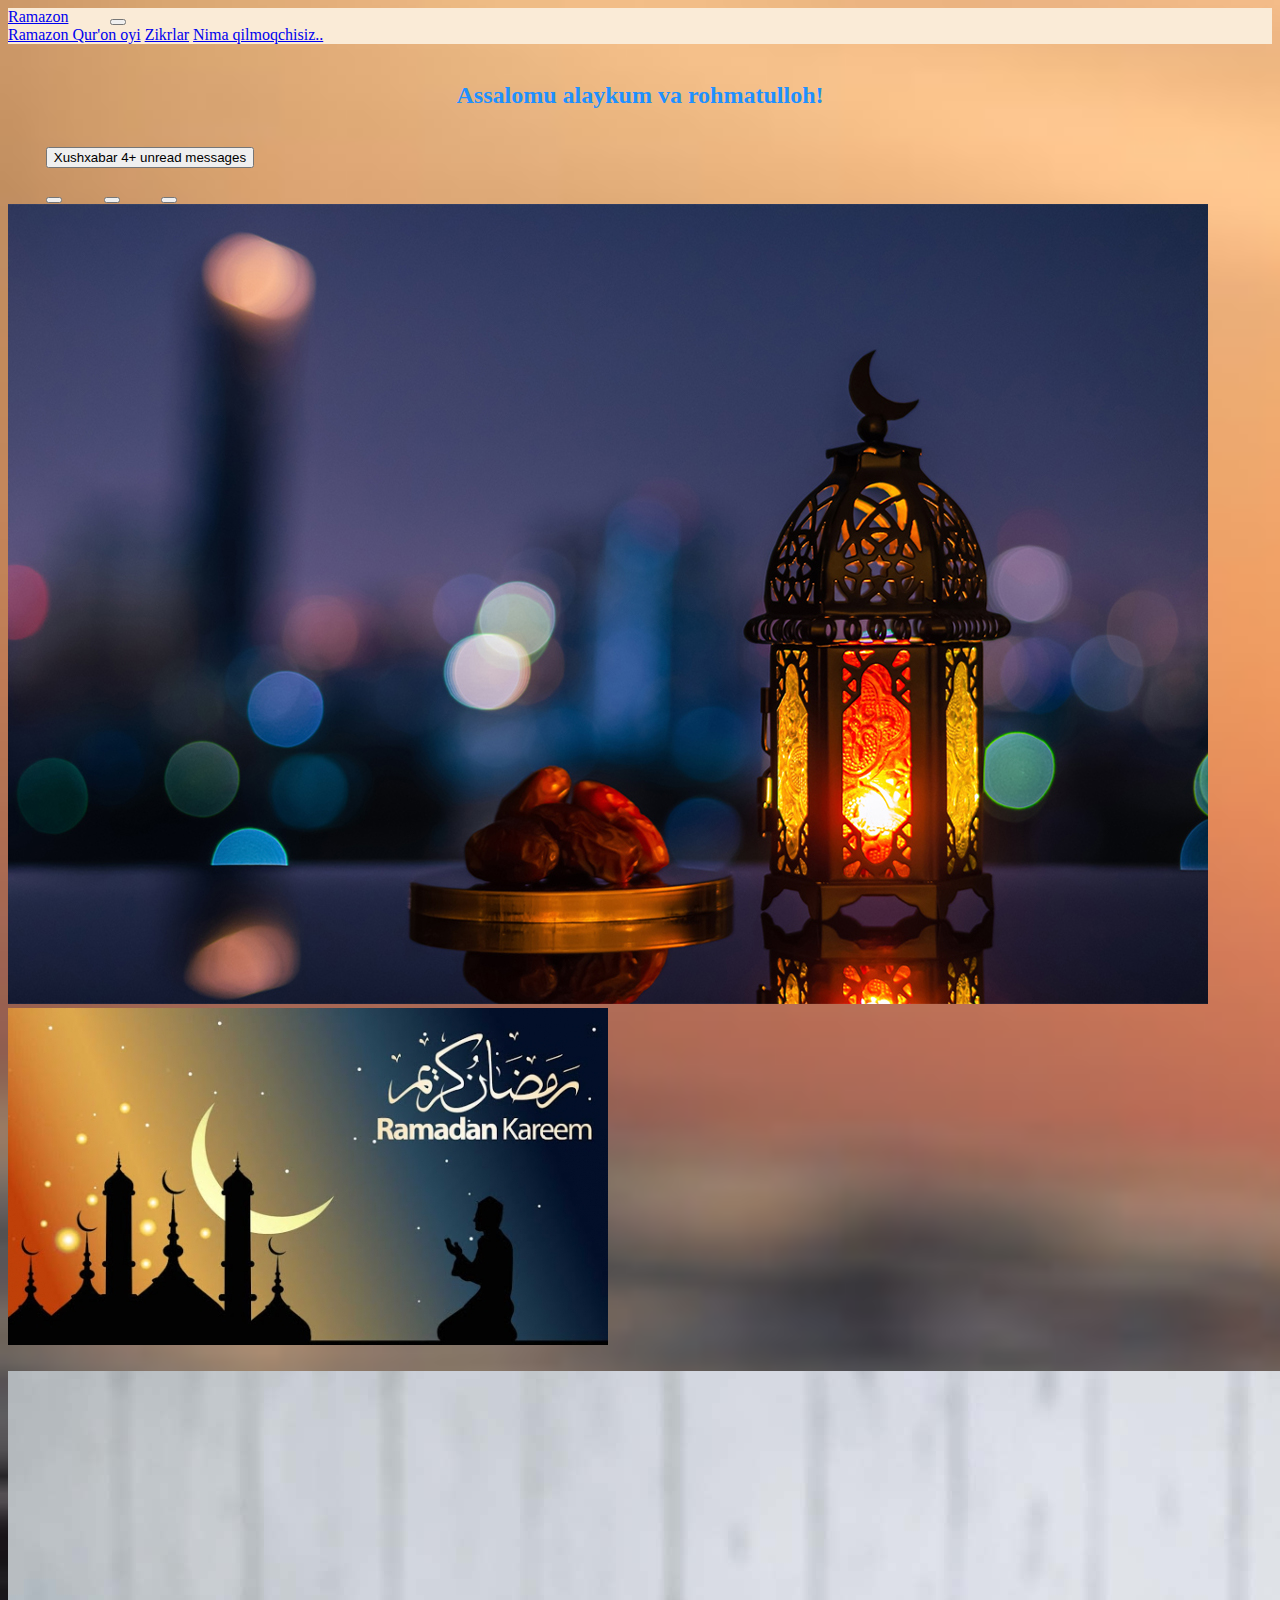
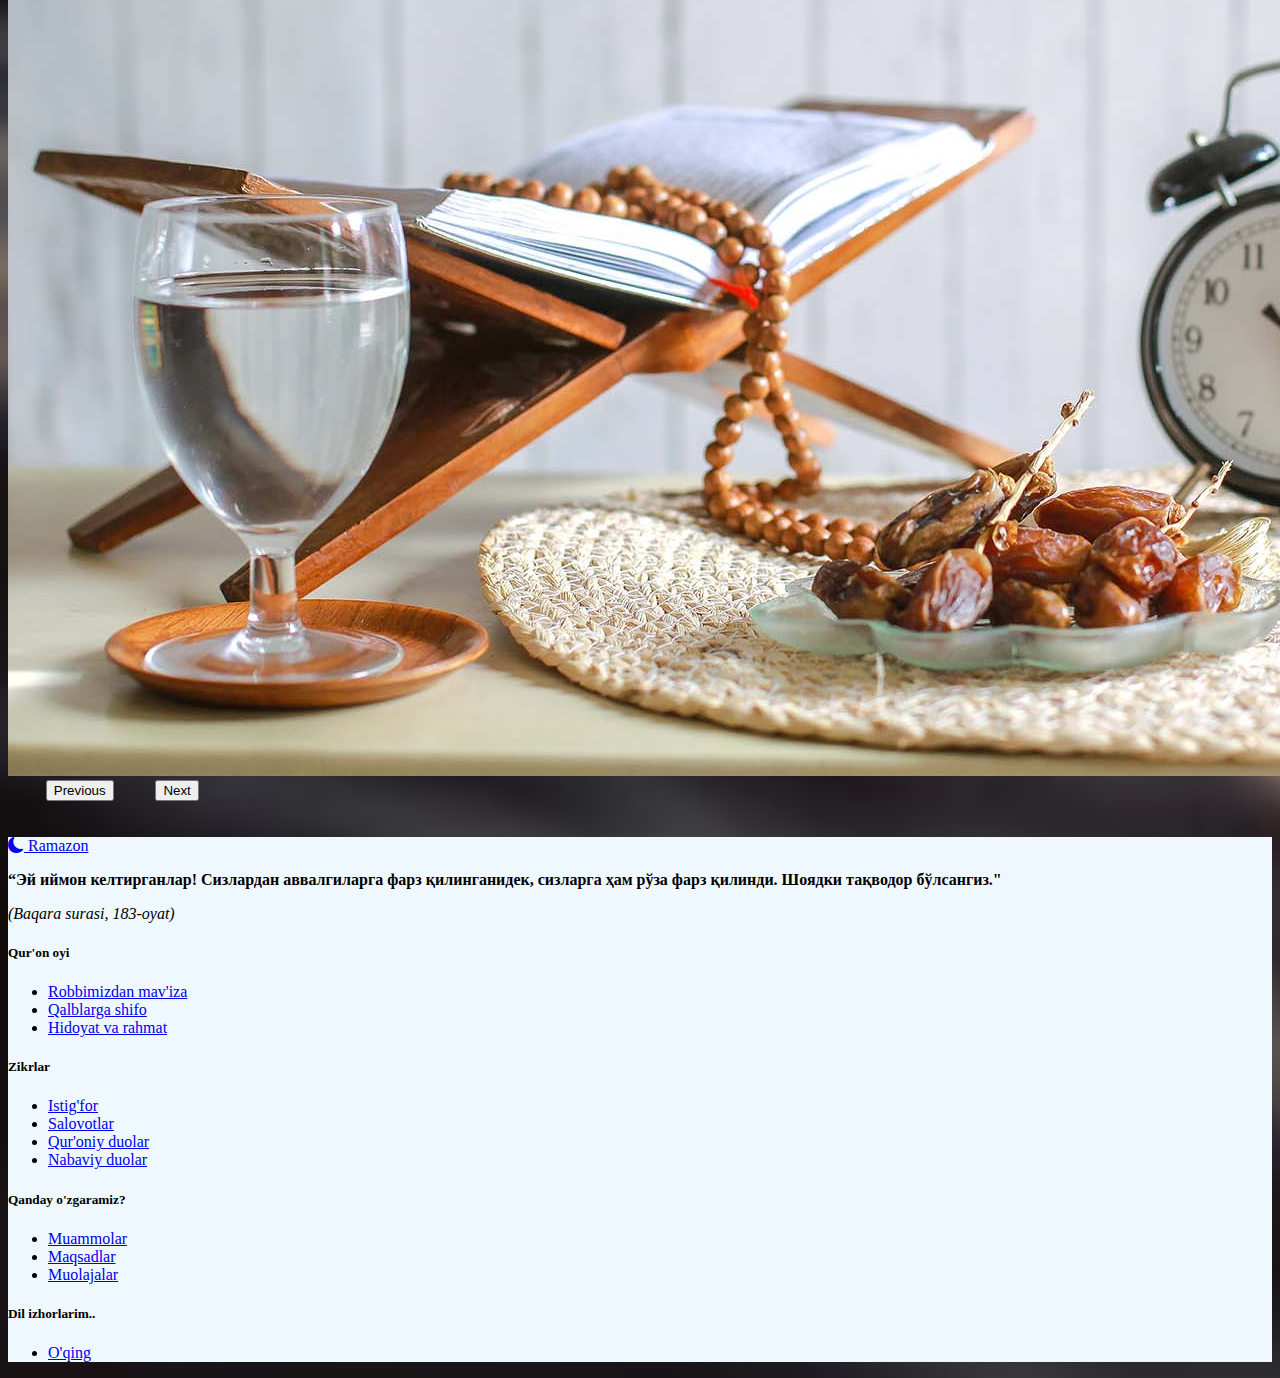
<file: index.html>
<!DOCTYPE html>
<html lang="en">
  <head>
    <meta charset="UTF-8" />
    <meta http-equiv="X-UA-Compatible" content="IE=edge" />
    <meta name="viewport" content="width=device-width, initial-scale=1.0" />
    <title>Ramadan</title>
    <link
      href="https://cdn.jsdelivr.net/npm/bootstrap@5.3.0-alpha1/dist/css/bootstrap.min.css"
      rel="stylesheet"
      integrity="sha384-GLhlTQ8iRABdZLl6O3oVMWSktQOp6b7In1Zl3/Jr59b6EGGoI1aFkw7cmDA6j6gD"
      crossorigin="anonymous"
    />
    <link
      rel="stylesheet"
      href="https://cdn.jsdelivr.net/npm/bootstrap-icons@1.10.3/font/bootstrap-icons.css"
    />
    <link rel="stylesheet" href="/styles.css" />
  </head>
  <body>
    <!-- Navbar -->
    <nav class="navbar navbar-expand-lg bg-body-tertiary">
      <div class="container-fluid">
        <a class="navbar-brand" href="/ramadan.html">Ramazon</a>
        <button
          class="navbar-toggler"
          type="button"
          data-bs-toggle="collapse"
          data-bs-target="#navbarNavAltMarkup"
          aria-controls="navbarNavAltMarkup"
          aria-expanded="false"
          aria-label="Toggle navigation"
        >
          <span class="navbar-toggler-icon"></span>
        </button>
        <div class="collapse navbar-collapse" id="navbarNavAltMarkup">
          <div class="navbar-nav">
            <a class="nav-link active" aria-current="page" href="/targib.html"
              >Ramazon Qur'on oyi</a
            >
            <a class="nav-link active" href="/azkaar.html">Zikrlar</a>
            <a class="nav-link active" href="/aims.html">Nima qilmoqchisiz..</a>
          </div>
        </div>
      </div>
    </nav>
    <!-- Navbar  -->
    <!-- heading  -->
    <h2>Assalomu alaykum va rohmatulloh!</h2>
    <!-- heading  -->

    <!-- badge -->
    <a href="/mujdas.html">
      <button type="button" class="btn btn-lg btn-primary position-relative">
        Xushxabar
        <span
          class="position-absolute top-0 start-100 translate-middle badge rounded-pill bg-danger"
        >
          4+
          <span class="visually-hidden">unread messages</span>
        </span>
      </button>
    </a>
    <!-- badge  -->
    <br />
    <br />
    <!-- Karusel -->
    <div id="carouselExampleCaptions" class="carousel slide">
      <div class="carousel-indicators">
        <button
          type="button"
          data-bs-target="#carouselExampleCaptions"
          data-bs-slide-to="0"
          class="active"
          aria-current="true"
          aria-label="Slide 1"
        ></button>
        <button
          type="button"
          data-bs-target="#carouselExampleCaptions"
          data-bs-slide-to="1"
          aria-label="Slide 2"
        ></button>
        <button
          type="button"
          data-bs-target="#carouselExampleCaptions"
          data-bs-slide-to="2"
          aria-label="Slide 3"
        ></button>
      </div>
      <div class="carousel-inner">
        <div class="carousel-item active">
          <img
            src="/pics/Ramadan-Celebration.jpg"
            class="d-block w-50"
            alt="Picture about Ramadan"
          />
          <div class="carousel-caption d-none d-md-block"></div>
        </div>
        <div class="carousel-item">
          <img
            src="/pics/Ramazonslide2.jpg"
            class="d-block w-50"
            alt="Picture about Ramadan"
          />
          <div class="carousel-caption d-none d-md-block">
            <h5 style="color: azure"></h5>
            <p></p>
          </div>
        </div>
        <div class="carousel-item">
          <img
            src="/pics/sawm-hero.jpg"
            class="d-block w-50"
            alt="Picture about Ramadan"
          />
          <div class="carousel-caption d-none d-md-block"></div>
        </div>
      </div>
      <button
        class="carousel-control-prev"
        type="button"
        data-bs-target="#carouselExampleCaptions"
        data-bs-slide="prev"
      >
        <span class="carousel-control-prev-icon" aria-hidden="true"></span>
        <span class="visually-hidden">Previous</span>
      </button>
      <button
        class="carousel-control-next"
        type="button"
        data-bs-target="#carouselExampleCaptions"
        data-bs-slide="next"
      >
        <span class="carousel-control-next-icon" aria-hidden="true"></span>
        <span class="visually-hidden">Next</span>
      </button>
    </div>
    <!-- Karusel  -->
    <br /><br />
    <!-- Footer  -->
    <div
      style="background-color: aliceblue"
      class="container py-4 py-md-5 px-4 px-md-3 text-body-secondary"
    >
      <div class="row">
        <div class="col-lg-3 mb-3">
          <a
            class="d-inline-flex align-items-center mb-2 text-body-secondary text-decoration-none"
            href="/ramadan.html"
            aria-label="Bootstrap"
          >
            <i class="bi bi-moon-fill"></i>
            <span class="fs-5">Ramazon</span>
          </a>
          <p>
            <b
              >“Эй иймон келтирганлар! Сизлардан аввалгиларга фарз қилинганидек,
              сизларга ҳам рўза фарз қилинди. Шоядки тақводор бўлсангиз."
            </b>
          </p>
          <p><i>(Baqara surasi, 183-oyat)</i></p>
        </div>
        <div class="col-6 col-lg-2 offset-lg-1 mb-3">
          <h5>Qur'on oyi</h5>
          <ul class="list-unstyled">
            <li class="mb-2"><a href="/targib.html">Robbimizdan mav'iza</a></li>
            <li class="mb-2"><a href="/targib.html">Qalblarga shifo</a></li>
            <li class="mb-2"><a href="/targib.html">Hidoyat va rahmat</a></li>
          </ul>
        </div>
        <div class="col-6 col-lg-2 mb-3">
          <h5>Zikrlar</h5>
          <ul class="list-unstyled">
            <li class="mb-2">
              <a href="/azkaar.html">Istig'for</a>
            </li>
            <li class="mb-2">
              <a href="/azkaar.html">Salovotlar</a>
            </li>
            <li class="mb-2">
              <a href="/azkaar.html">Qur'oniy duolar</a>
            </li>
            <li class="mb-2">
              <a href="/azkaar.html">Nabaviy duolar</a>
            </li>
          </ul>
        </div>
        <div class="col-6 col-lg-2 mb-3">
          <h5>Qanday o'zgaramiz?</h5>
          <ul class="list-unstyled">
            <li class="mb-2">
              <a href="/aims.html">Muammolar</a>
            </li>
            <li class="mb-2">
              <a href="/aims.html">Maqsadlar</a>
            </li>
            <li class="mb-2">
              <a href="/aims.html">Muolajalar</a>
            </li>
          </ul>
        </div>
        <div class="col-6 col-lg-2 mb-3">
          <h5>Dil izhorlarim..</h5>
          <ul class="list-unstyled">
            <li class="mb-2">
              <a href="/aims.html">O'qing</a>
            </li>
          </ul>
        </div>
      </div>
    </div>
    <!-- Footer  -->
    <script
      src="https://cdn.jsdelivr.net/npm/bootstrap@5.3.0-alpha1/dist/js/bootstrap.bundle.min.js"
      integrity="sha384-w76AqPfDkMBDXo30jS1Sgez6pr3x5MlQ1ZAGC+nuZB+EYdgRZgiwxhTBTkF7CXvN"
      crossorigin="anonymous"
    ></script>
  </body>
</html>
</file>
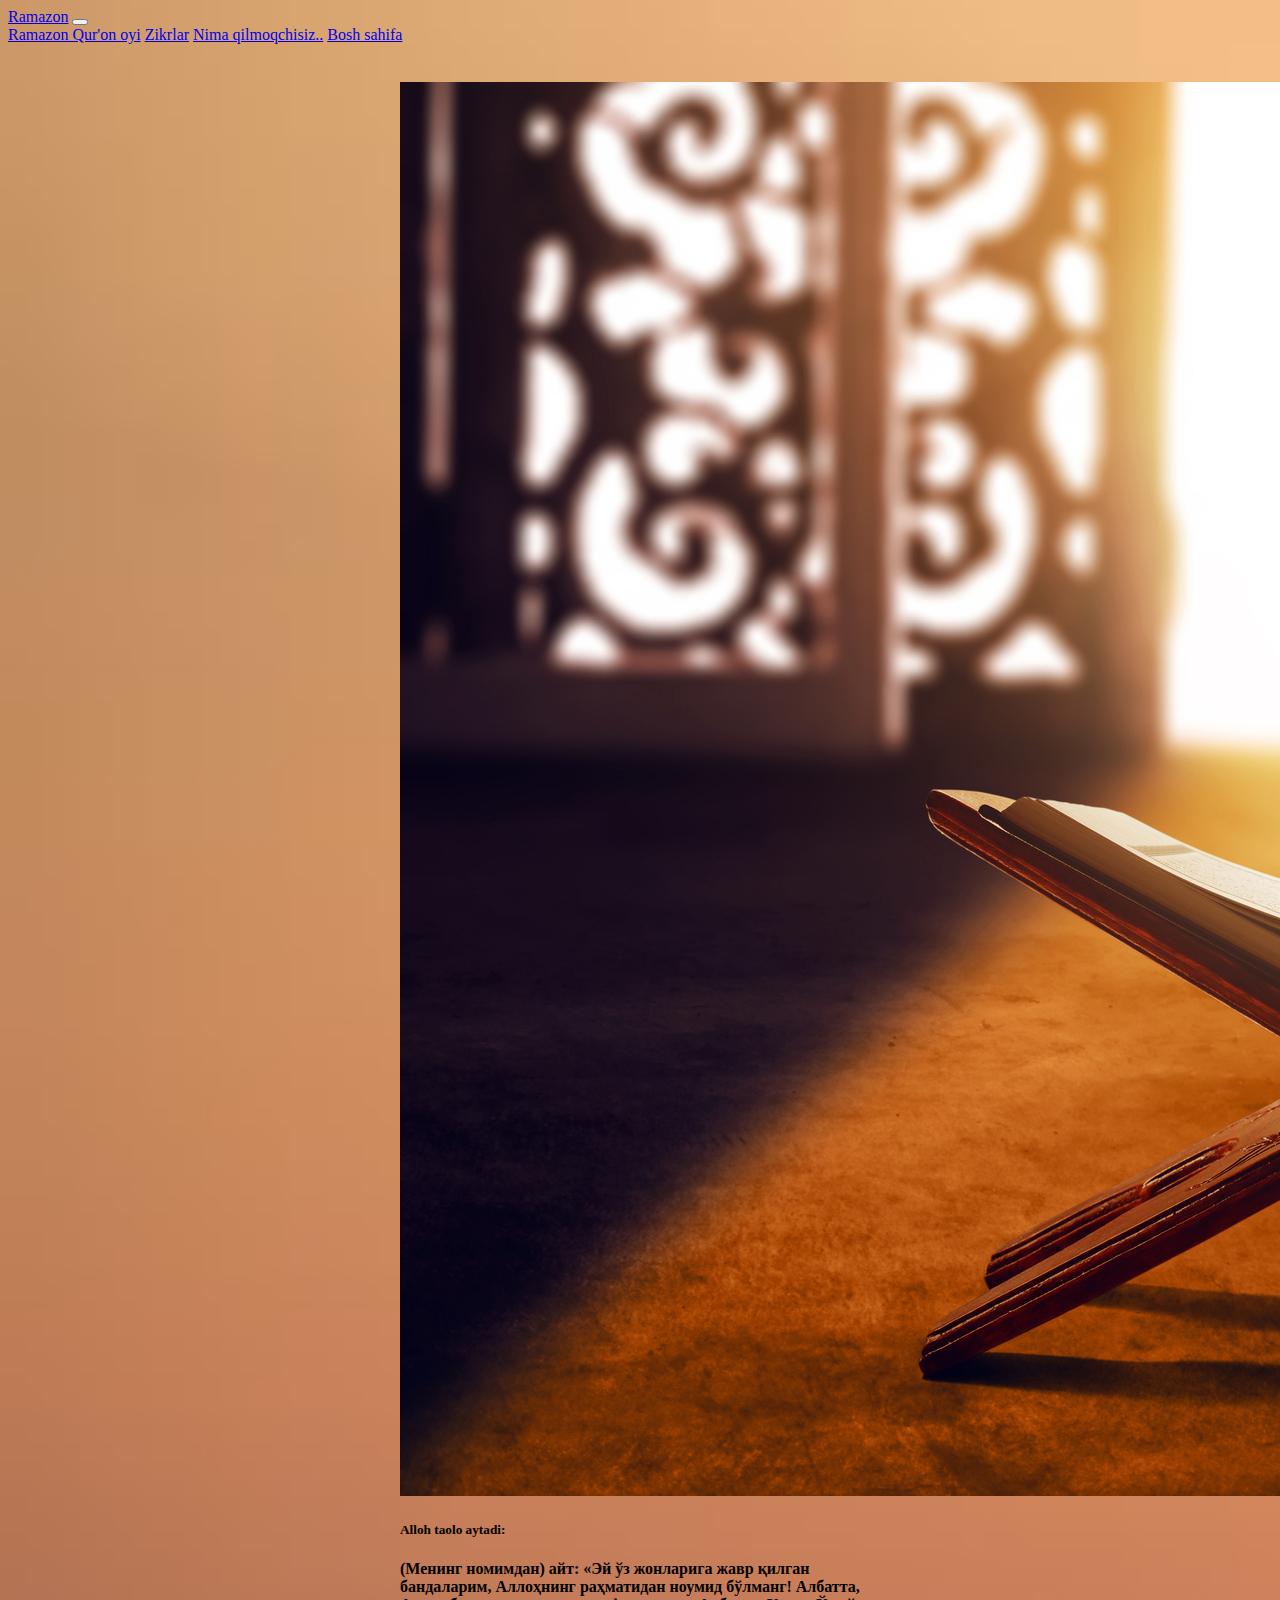
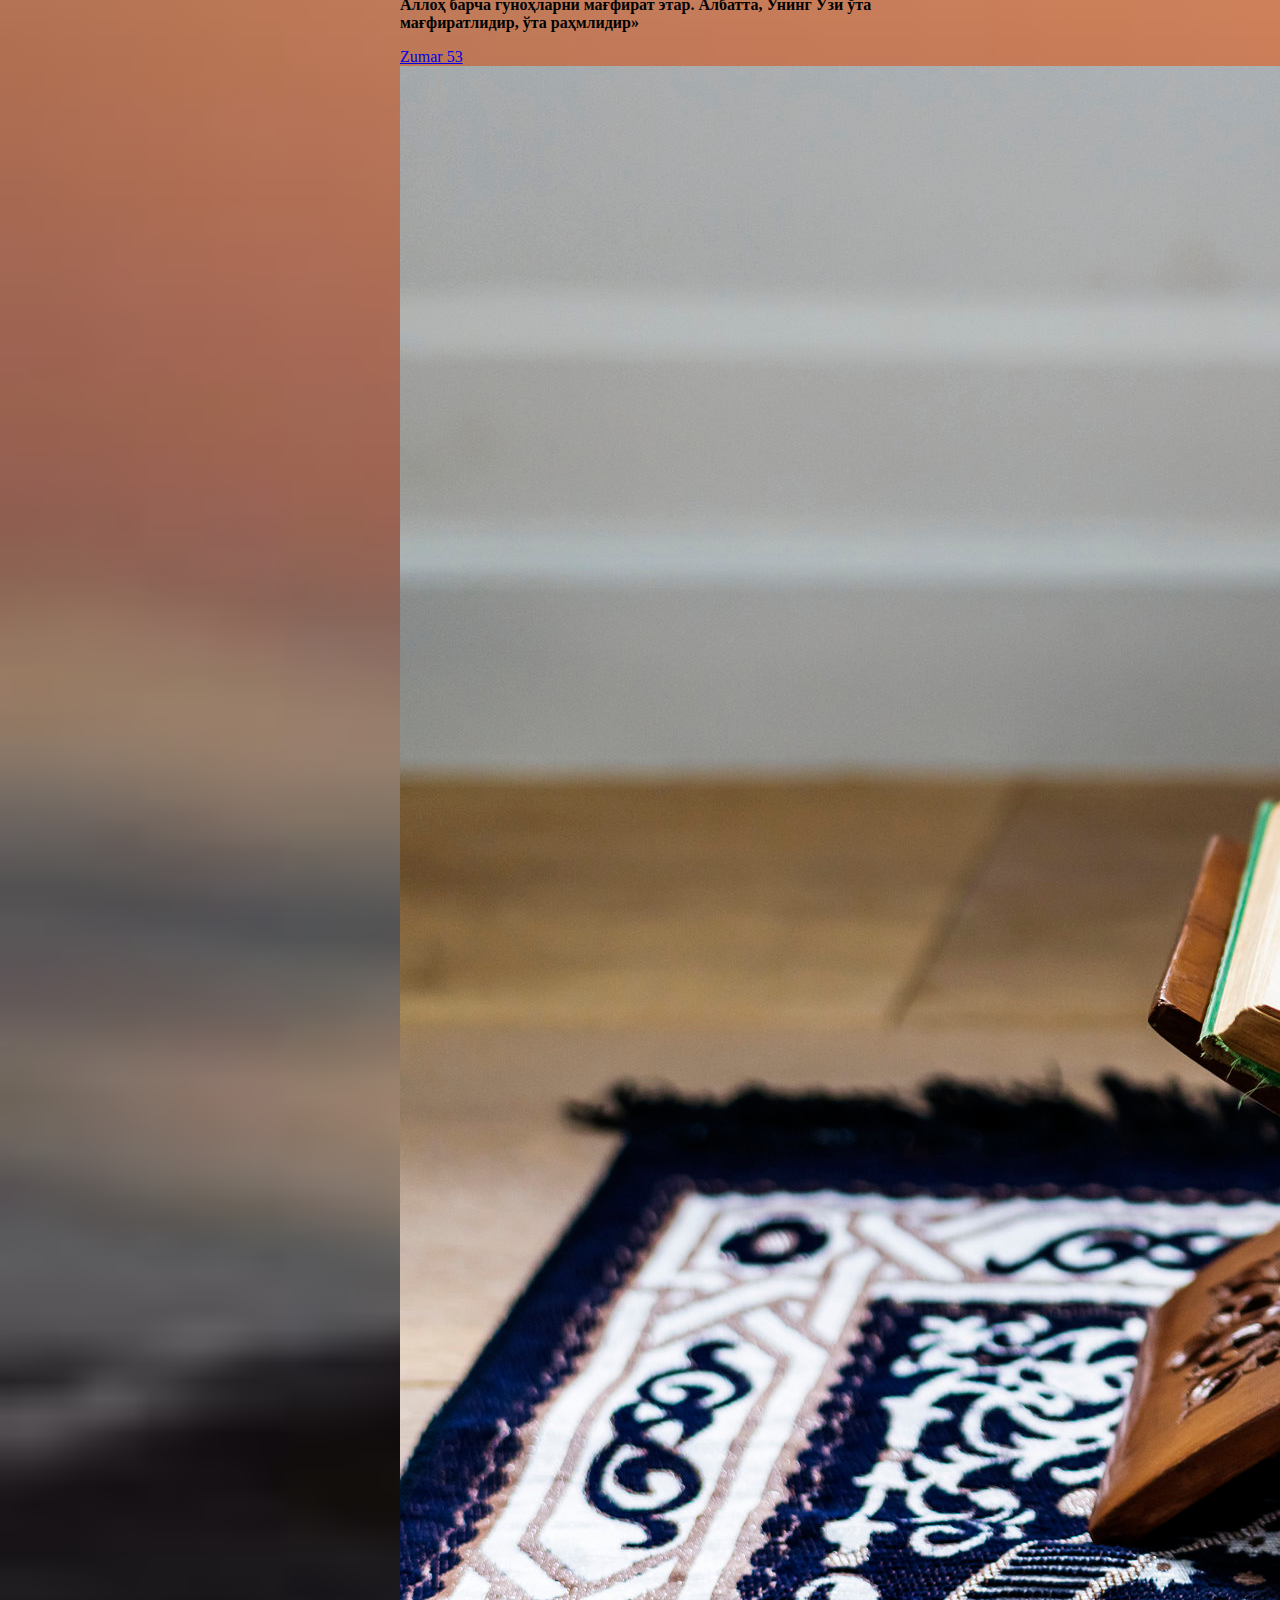
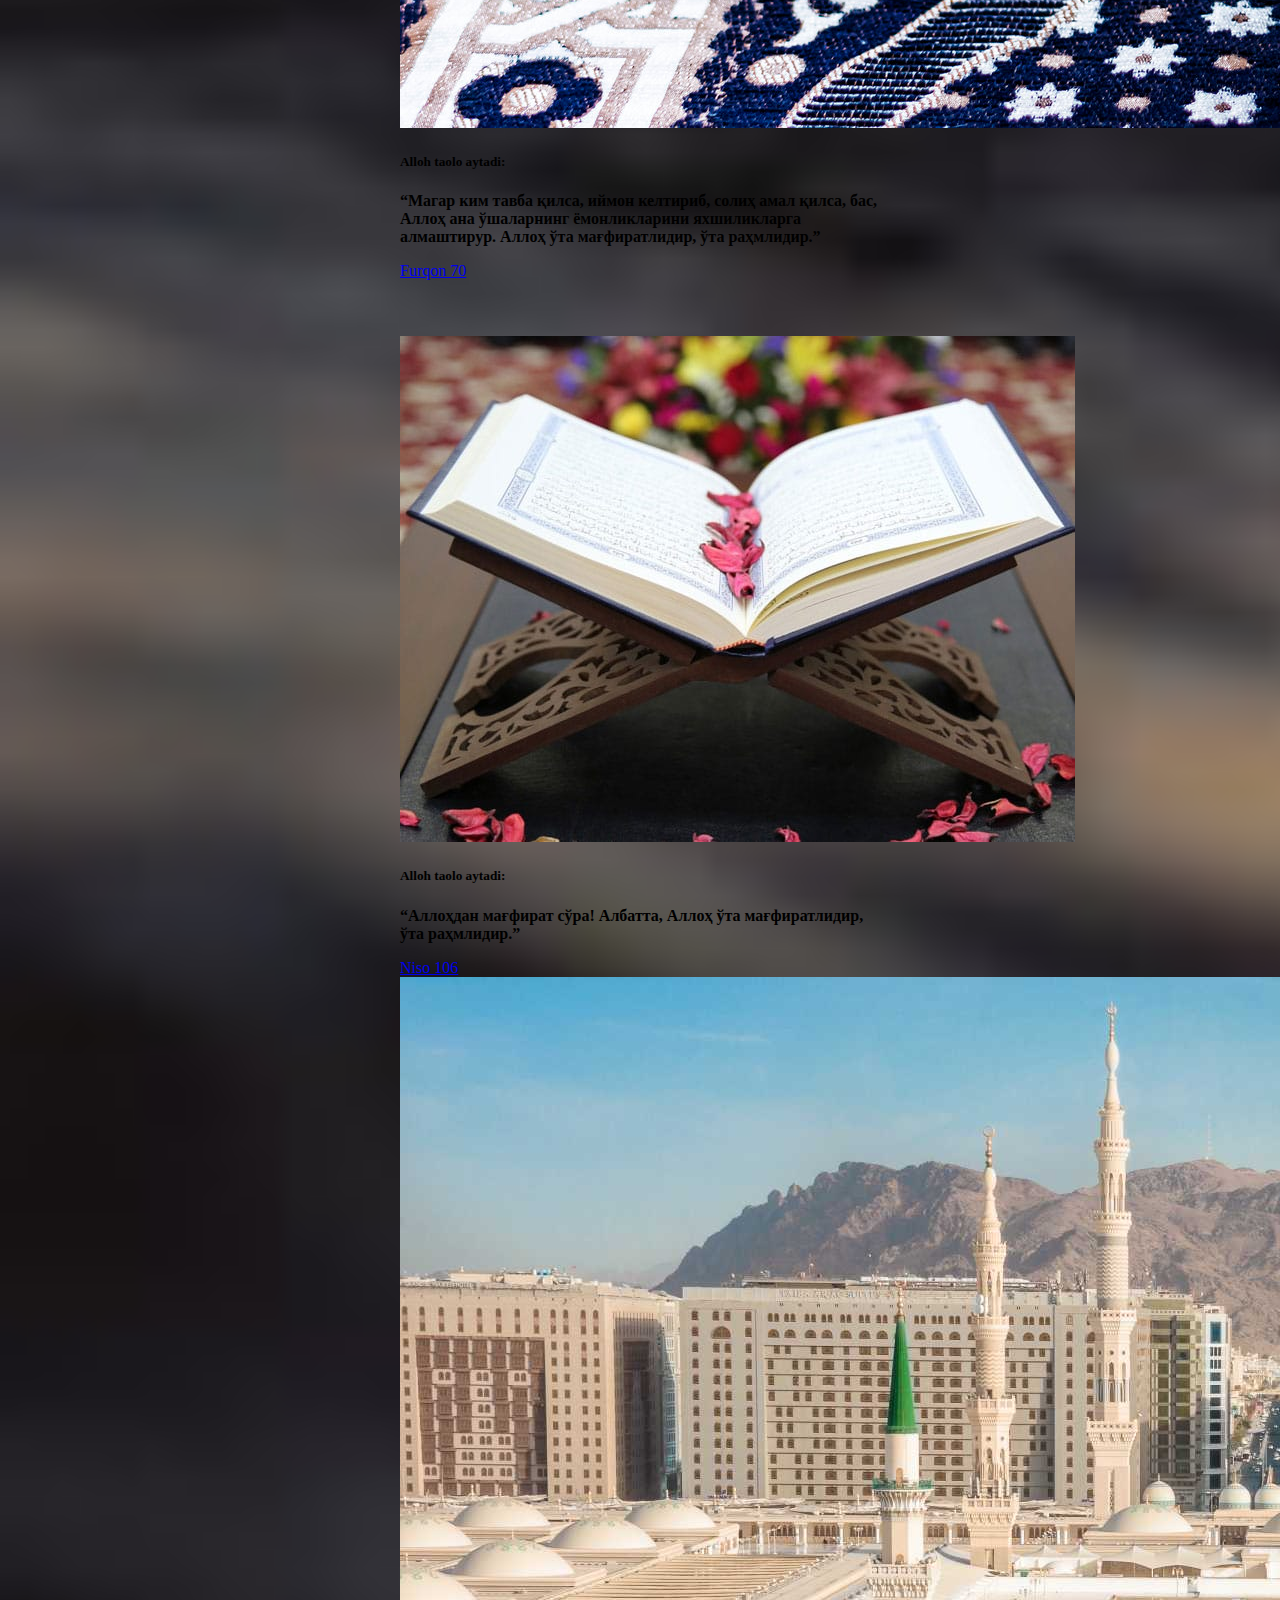
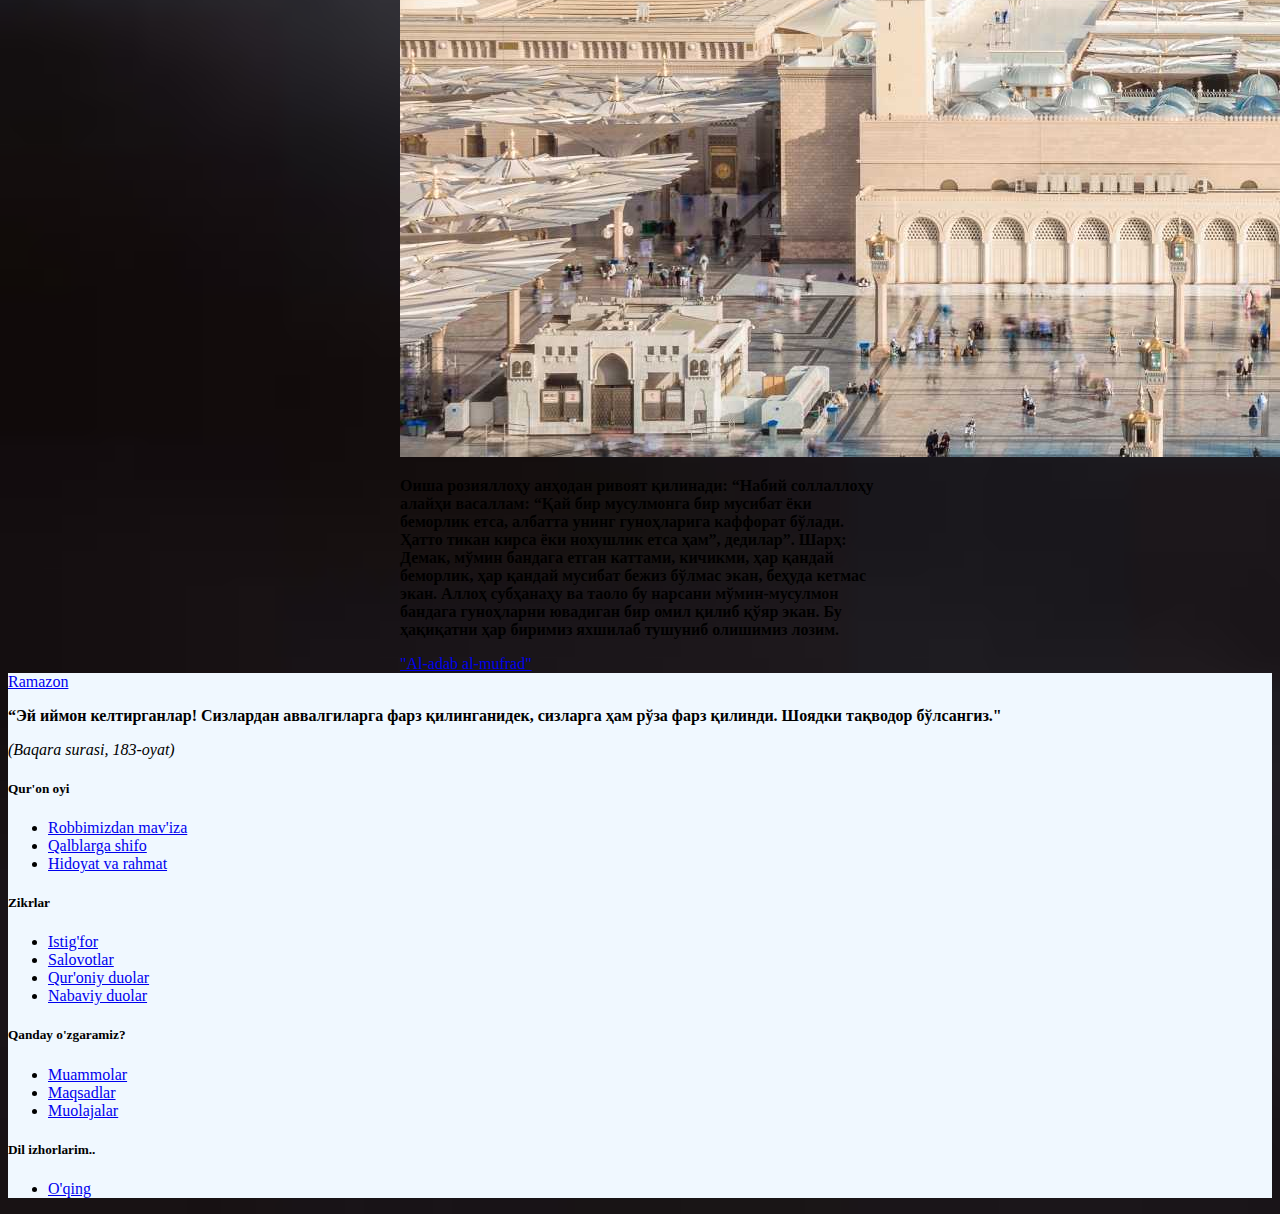
<file: mujdas.html>
<!DOCTYPE html>
<html lang="en">
  <head>
    <meta charset="UTF-8" />
    <meta http-equiv="X-UA-Compatible" content="IE=edge" />
    <meta name="viewport" content="width=device-width, initial-scale=1.0" />
    <title>Mujdalar</title>
    <style>
      body {
        background-image: url(/pics/ocean-1867285__340.jpg);
        background-repeat: no-repeat;
        background-size: cover;
      }
    </style>
    <link
      href="https://cdn.jsdelivr.net/npm/bootstrap@5.3.0-alpha1/dist/css/bootstrap.min.css"
      rel="stylesheet"
      integrity="sha384-GLhlTQ8iRABdZLl6O3oVMWSktQOp6b7In1Zl3/Jr59b6EGGoI1aFkw7cmDA6j6gD"
      crossorigin="anonymous"
    />
  </head>
  <body>
    <!-- Navbar -->
    <nav class="navbar navbar-expand-lg bg-body-tertiary">
      <div class="container-fluid">
        <a class="navbar-brand" href="/ramadan.html">Ramazon</a>
        <button
          class="navbar-toggler"
          type="button"
          data-bs-toggle="collapse"
          data-bs-target="#navbarNavAltMarkup"
          aria-controls="navbarNavAltMarkup"
          aria-expanded="false"
          aria-label="Toggle navigation"
        >
          <span class="navbar-toggler-icon"></span>
        </button>
        <div class="collapse navbar-collapse" id="navbarNavAltMarkup">
          <div class="navbar-nav">
            <a class="nav-link active" aria-current="page" href="/targib.html"
              >Ramazon Qur'on oyi</a
            >
            <a class="nav-link active" href="/azkaar.html">Zikrlar</a>
            <a class="nav-link active" href="/aims.html">Nima qilmoqchisiz..</a>
            <a class="nav-link active" href="/index.html">Bosh sahifa</a>
          </div>
        </div>
      </div>
    </nav>
    <!-- Navbar  -->

    <!-- Cards  -->
    <div class="container" style="margin-top: 1cm; justify-items: center">
      <div class="row">
        <div class="col-lg-6 mb-4">
          <div class="card" style="width: 30rem">
            <img
              src="/pics/GettyImages-1147281423.jpg"
              class="card-img-top"
              alt="image of Qur'an"
            />
            <div class="card-body">
              <h5 class="card-title">Alloh taolo aytadi:</h5>
              <p class="card-text">
                <b>
                  (Менинг номимдан) айт: «Эй ўз жонларига жавр қилган
                  бандаларим, Аллоҳнинг раҳматидан ноумид бўлманг! Албатта,
                  Аллоҳ барча гуноҳларни мағфират этар. Албатта, Унинг Ўзи ўта
                  мағфиратлидир, ўта раҳмлидир»
                </b>
              </p>
              <a href="https://islom.uz/mano_tarjima/39" class="btn btn-primary"
                >Zumar 53</a
              >
            </div>
          </div>
        </div>
        <div class="col-lg-6 mb-4">
          <div class="card" style="width: 30rem">
            <img
              src="/pics/the-quran-the-central-religious-text-of-islam-K6VQPWU.jpg"
              class="card-img-top"
              alt="image of Qur'an"
            />
            <div class="card-body">
              <h5 class="card-title">Alloh taolo aytadi:</h5>
              <p class="card-text">
                <b
                  ><q
                    >Магар ким тавба қилса, иймон келтириб, солиҳ амал қилса,
                    бас, Аллоҳ ана ўшаларнинг ёмонликларини яхшиликларга
                    алмаштирур. Аллоҳ ўта мағфиратлидир, ўта раҳмлидир.</q
                  ></b
                >
              </p>
              <a href="https://islom.uz/mano_tarjima/25" class="btn btn-primary"
                >Furqon 70</a
              >
            </div>
          </div>
        </div>
      </div>
    </div>

    <br />
    <!-- here some space -->

    <div class="container" style="margin-top: 1cm; justify-items: center">
      <div class="row">
        <div class="col-lg-6 mb-4">
          <div class="card" style="width: 30rem">
            <img
              src="/pics/Glorious-Quran-.jpg"
              class="card-img-top"
              alt="image of Qur'an"
            />
            <div class="card-body">
              <h5 class="card-title">Alloh taolo aytadi:</h5>
              <p class="card-text">
                <b
                  ><q
                    >Аллоҳдан мағфират сўра! Албатта, Аллоҳ ўта мағфиратлидир,
                    ўта раҳмлидир.</q
                  ></b
                >
              </p>
              <a href="https://islom.uz/mano_tarjima/4" class="btn btn-primary"
                >Niso 106</a
              >
            </div>
          </div>
        </div>
        <div class="col-lg-6 mb-4">
          <div class="card" style="width: 30rem">
            <img
              src="/pics/madinah-al-masjid-an-nabawi.jpg"
              class="card-img-top"
              alt="image of madinah-al-masjid-an-nabawi"
            />
            <div class="card-body">
              <p class="card-text">
                <b>
                  Оиша розияллоҳу анҳодан ривоят қилинади: “Набий соллаллоҳу
                  алайҳи васаллам: “Қай бир мусулмонга бир мусибат ёки беморлик
                  етса, албатта унинг гуноҳларига каффорат бўлади. Ҳатто тикан
                  кирса ёки нохушлик етса ҳам”, дедилар”. Шарҳ: Демак, мўмин
                  бандага етган каттами, кичикми, ҳар қандай беморлик, ҳар
                  қандай мусибат бежиз бўлмас экан, беҳуда кетмас экан. Аллоҳ
                  субҳанаҳу ва таоло бу нарсани мўмин-мусулмон бандага
                  гуноҳларни ювадиган бир омил қилиб қўяр экан. Бу ҳақиқатни ҳар
                  биримиз яхшилаб тушуниб олишимиз лозим.
                </b>
              </p>
              <a href="https://t.me/mehrob_uz/44086" class="btn btn-primary"
                >"Al-adab al-mufrad"</a
              >
            </div>
          </div>
        </div>
      </div>
    </div>

    <!-- Cards  -->

    <!-- Footer  -->
    <div
      style="background-color: aliceblue"
      class="container py-4 py-md-5 px-4 px-md-3 text-body-secondary"
    >
      <div class="row">
        <div class="col-lg-3 mb-3">
          <a
            class="d-inline-flex align-items-center mb-2 text-body-secondary text-decoration-none"
            href="/ramadan.html"
            aria-label="Bootstrap"
          >
            <i class="bi bi-moon-fill"></i>
            <span class="fs-5">Ramazon</span>
          </a>
          <p>
            <b
              >“Эй иймон келтирганлар! Сизлардан аввалгиларга фарз қилинганидек,
              сизларга ҳам рўза фарз қилинди. Шоядки тақводор бўлсангиз."
            </b>
          </p>
          <p><i>(Baqara surasi, 183-oyat)</i></p>
        </div>
        <div class="col-6 col-lg-2 offset-lg-1 mb-3">
          <h5>Qur'on oyi</h5>
          <ul class="list-unstyled">
            <li class="mb-2"><a href="/targib.html">Robbimizdan mav'iza</a></li>
            <li class="mb-2"><a href="/targib.html">Qalblarga shifo</a></li>
            <li class="mb-2"><a href="/targib.html">Hidoyat va rahmat</a></li>
          </ul>
        </div>
        <div class="col-6 col-lg-2 mb-3">
          <h5>Zikrlar</h5>
          <ul class="list-unstyled">
            <li class="mb-2">
              <a href="/azkaar.html">Istig'for</a>
            </li>
            <li class="mb-2">
              <a href="/azkaar.html">Salovotlar</a>
            </li>
            <li class="mb-2">
              <a href="/azkaar.html">Qur'oniy duolar</a>
            </li>
            <li class="mb-2">
              <a href="/azkaar.html">Nabaviy duolar</a>
            </li>
          </ul>
        </div>
        <div class="col-6 col-lg-2 mb-3">
          <h5>Qanday o'zgaramiz?</h5>
          <ul class="list-unstyled">
            <li class="mb-2">
              <a href="/aims.html">Muammolar</a>
            </li>
            <li class="mb-2">
              <a href="/aims.html">Maqsadlar</a>
            </li>
            <li class="mb-2">
              <a href="/aims.html">Muolajalar</a>
            </li>
          </ul>
        </div>
        <div class="col-6 col-lg-2 mb-3">
          <h5>Dil izhorlarim..</h5>
          <ul class="list-unstyled">
            <li class="mb-2">
              <a href="/aims.html">O'qing</a>
            </li>
          </ul>
        </div>
      </div>
    </div>
    <!-- Footer  -->
    <script
      src="https://cdn.jsdelivr.net/npm/bootstrap@5.3.0-alpha1/dist/js/bootstrap.bundle.min.js"
      integrity="sha384-w76AqPfDkMBDXo30jS1Sgez6pr3x5MlQ1ZAGC+nuZB+EYdgRZgiwxhTBTkF7CXvN"
      crossorigin="anonymous"
    ></script>
  </body>
</html>
</file>
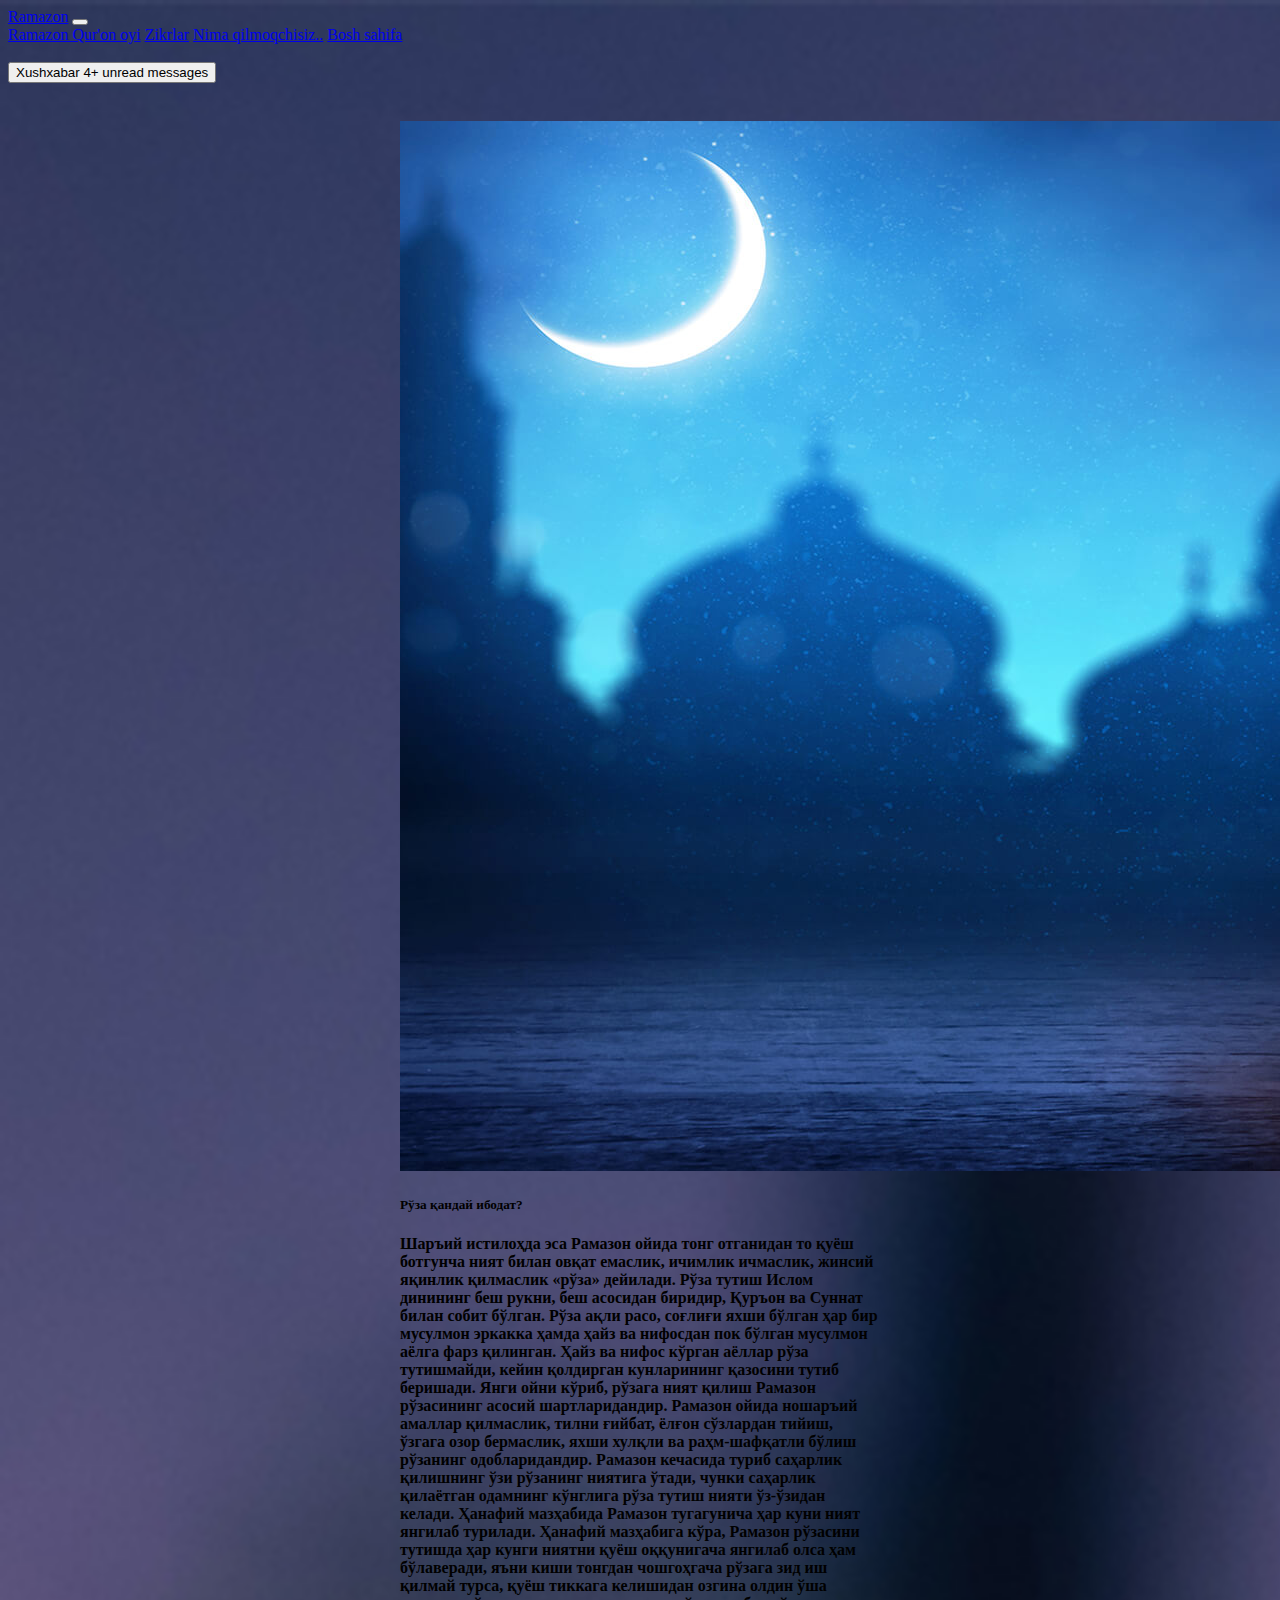
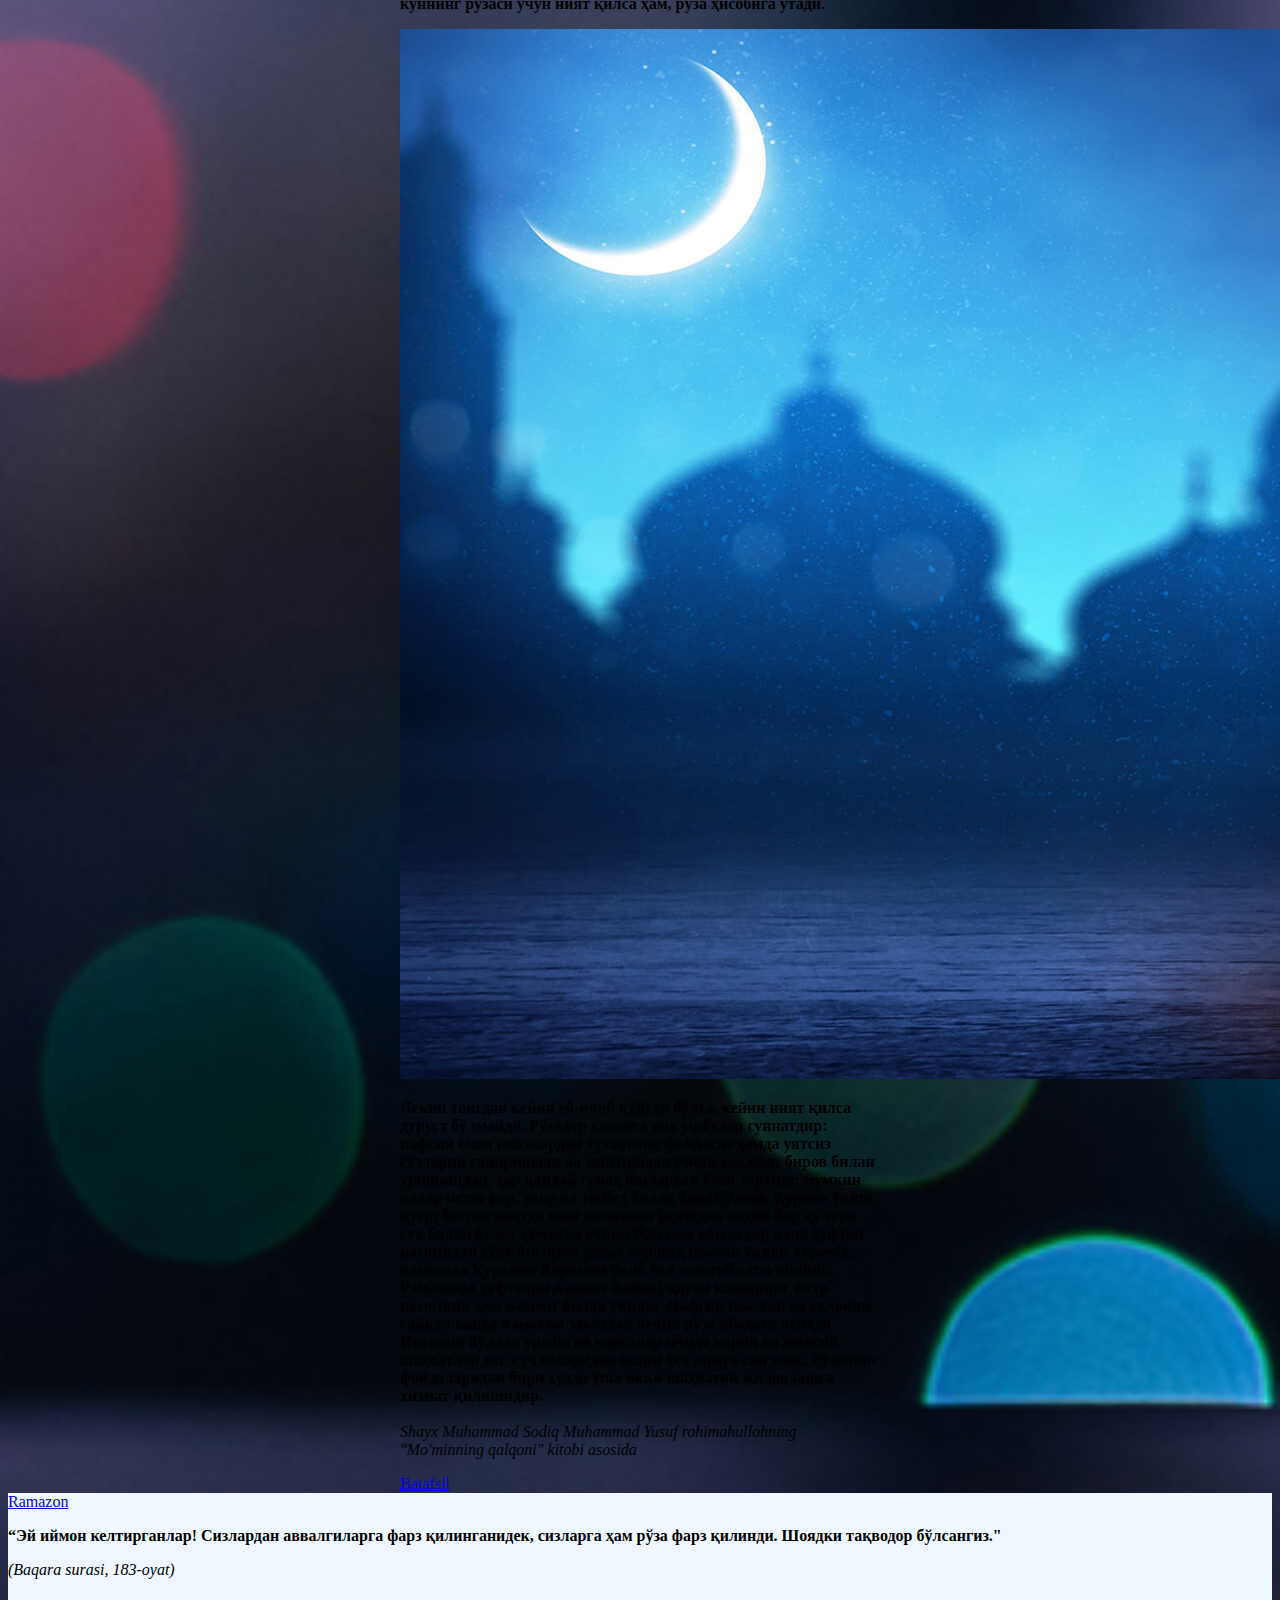
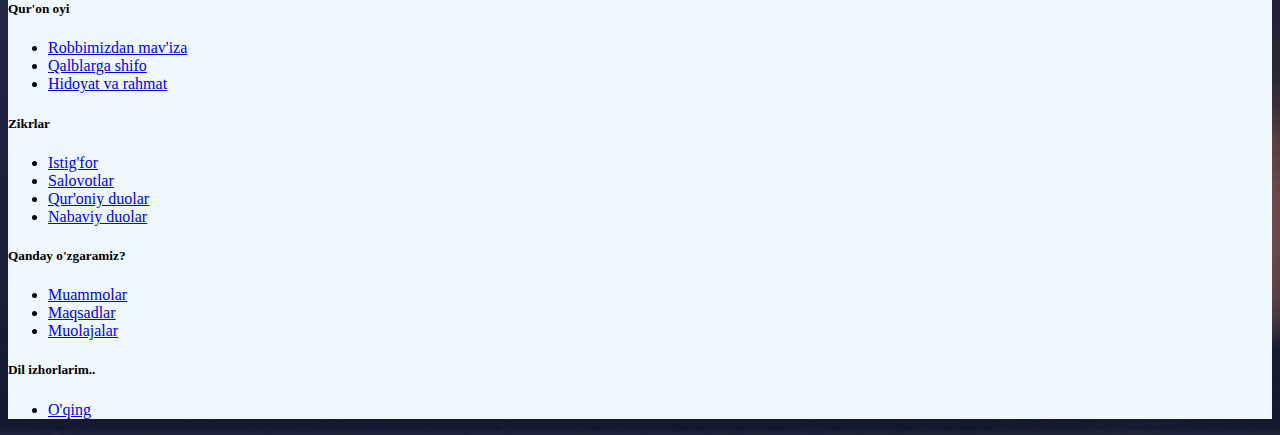
<file: ramadan.html>
<!DOCTYPE html>
<html lang="en">
  <head>
    <meta charset="UTF-8" />
    <meta http-equiv="X-UA-Compatible" content="IE=edge" />
    <meta name="viewport" content="width=device-width, initial-scale=1.0" />
    <title>About Ramadan</title>
    <style>
      body {
        background-image: url(/pics/Ramadan-Celebration.jpg);
        background-repeat: no-repeat;
        background-size: cover;
      }
    </style>
    <link
      href="https://cdn.jsdelivr.net/npm/bootstrap@5.3.0-alpha1/dist/css/bootstrap.min.css"
      rel="stylesheet"
      integrity="sha384-GLhlTQ8iRABdZLl6O3oVMWSktQOp6b7In1Zl3/Jr59b6EGGoI1aFkw7cmDA6j6gD"
      crossorigin="anonymous"
    />
  </head>
  <body>
    <!-- Navbar -->
    <nav class="navbar navbar-expand-lg bg-body-tertiary">
      <div class="container-fluid">
        <a class="navbar-brand" href="/ramadan.html">Ramazon</a>
        <button
          class="navbar-toggler"
          type="button"
          data-bs-toggle="collapse"
          data-bs-target="#navbarNavAltMarkup"
          aria-controls="navbarNavAltMarkup"
          aria-expanded="false"
          aria-label="Toggle navigation"
        >
          <span class="navbar-toggler-icon"></span>
        </button>
        <div class="collapse navbar-collapse" id="navbarNavAltMarkup">
          <div class="navbar-nav">
            <a class="nav-link active" aria-current="page" href="/targib.html"
              >Ramazon Qur'on oyi</a
            >
            <a class="nav-link active" href="/azkaar.html">Zikrlar</a>
            <a class="nav-link active" href="/aims.html">Nima qilmoqchisiz..</a>
            <a class="nav-link active" href="/index.html">Bosh sahifa</a>
          </div>
        </div>
      </div>
    </nav>
    <!-- Navbar  -->

    <br />
    <!-- badge -->
    <a href="/mujdas.html">
      <button type="button" class="btn btn-lg btn-primary position-relative">
        Xushxabar
        <span
          class="position-absolute top-0 start-100 translate-middle badge rounded-pill bg-danger"
        >
          4+
          <span class="visually-hidden">unread messages</span>
        </span>
      </button>
    </a>
    <!-- badge  -->
    <br />

    <!-- Card  -->
    <div class="container" style="margin-top: 1cm; justify-items: center">
      <div class="row">
        <div class="col-lg-6 mb-4">
          <div class="card" style="width: 30rem">
            <img
              src="/pics/ramadan-quran.jpg"
              class="card-img-top"
              alt="image of Qur'an"
            />
            <div class="card-body">
              <h5 class="card-title">Рўза қандай ибодат?</h5>
              <p class="card-text">
                <b>
                  Шаръий истилоҳда эса Рамазон ойида тонг отганидан то қуёш
                  ботгунча ният билан овқат емаслик, ичимлик ичмаслик, жинсий
                  яқинлик қилмаслик «рўза» дейилади. Рўза тутиш Ислом динининг
                  беш рукни, беш асосидан биридир, Қуръон ва Суннат билан собит
                  бўлган. Рўза ақли расо, соғлиғи яхши бўлган ҳар бир мусулмон
                  эркакка ҳамда ҳайз ва нифосдан пок бўлган мусулмон аёлга фарз
                  қилинган. Ҳайз ва нифос кўрган аёллар рўза тутишмайди, кейин
                  қолдирган кунларининг қазосини тутиб беришади. Янги ойни
                  кўриб, рўзага ният қилиш Рамазон рўзасининг асосий
                  шартларидандир. Рамазон ойида ношаръий амаллар қилмаслик,
                  тилни ғийбат, ёлғон сўзлардан тийиш, ўзгага озор бермаслик,
                  яхши хулқли ва раҳм-шафқатли бўлиш рўзанинг одобларидандир.
                  Рамазон кечасида туриб саҳарлик қилишнинг ўзи рўзанинг ниятига
                  ўтади, чунки саҳарлик қилаётган одамнинг кўнглига рўза тутиш
                  нияти ўз-ўзидан келади. Ҳанафий мазҳабида Рамазон тугагунича
                  ҳар куни ният янгилаб турилади. Ҳанафий мазҳабига кўра,
                  Рамазон рўзасини тутишда ҳар кунги ниятни қуёш оққунигача
                  янгилаб олса ҳам бўлаверади, яъни киши тонгдан чошгоҳгача
                  рўзага зид иш қилмай турса, қуёш тиккага келишидан озгина
                  олдин ўша куннинг рўзаси учун ният қилса ҳам, рўза ҳисобига
                  ўтади.
                </b>
              </p>
            </div>
          </div>
        </div>

        <div class="col-lg-6 mb-4">
          <div class="card" style="width: 30rem">
            <img
              src="/pics/ramadan-quran.jpg"
              class="card-img-top"
              alt="image of Qur'an"
            />
            <div class="card-body">
              <p class="card-text">
                <b>
                  Лекин тонгдан кейин еб-ичиб қўйган бўлса, кейин ният қилса
                  дуруст бўлмайди. Рўзадор кишига яна ушбулар суннатдир: нафсни
                  ёмон ниятлардан тўхтатиш; фойдасиз ҳамда уятсиз сўзларни
                  гапиришдан ва эшитишдан ўзини сақлаш; биров билан уришишдан,
                  ҳар қандай гуноҳ ишлардан ўзни тортиш; мумкин қадар истиғфор,
                  зикр ва тасбеҳ билан банд бўлиш; Қуръон ўқиш; қуёш ботган
                  вақтда шом намозини ўқишдан олдин бир қултум сув билан бўлса
                  ҳам оғиз очиш; Рамазон ойида ҳар куни хуфтон намозидан сўнг
                  йигирма ракат таровеҳ намози ўқиш; таровеҳ намозида Қуръони
                  Каримни ўқиб ёки эшитиб хатм қилиш; Рамазонда хуфтонни жамоат
                  билан ўқиган кишининг витр намозини ҳам жамоат билан ўқиши.
                  Нафсни поклаш ва ахлоқни сайқаллашда намоз ва закотдан кейин
                  рўза ибодати келади. Инсонни йўлдан урадиган нарсалар ичида
                  қорин ва жинсий шаҳватлар энг кучлиларидан экани ҳеч кимга сир
                  эмас. Рўзанинг фойдаларидан бири худди ўша икки шаҳватни
                  жиловлашга хизмат қилишидир.
                </b>
                <br />
                <br />
                <i
                  >Shayx Muhammad Sodiq Muhammad Yusuf rohimahullohning
                  "Mo'minning qalqoni" kitobi asosida</i
                >
              </p>
              <a href="https://islom.uz/ruza/1#block2" class="btn btn-primary"
                >Batafsil</a
              >
            </div>
          </div>
        </div>
      </div>
    </div>
    <!-- Card  -->

    <!-- Footer  -->
    <div
      style="background-color: aliceblue"
      class="container py-4 py-md-5 px-4 px-md-3 text-body-secondary"
    >
      <div class="row">
        <div class="col-lg-3 mb-3">
          <a
            class="d-inline-flex align-items-center mb-2 text-body-secondary text-decoration-none"
            href="/ramadan.html"
            aria-label="Bootstrap"
          >
            <i class="bi bi-moon-fill"></i>
            <span class="fs-5">Ramazon</span>
          </a>
          <p>
            <b
              >“Эй иймон келтирганлар! Сизлардан аввалгиларга фарз қилинганидек,
              сизларга ҳам рўза фарз қилинди. Шоядки тақводор бўлсангиз."
            </b>
          </p>
          <p><i>(Baqara surasi, 183-oyat)</i></p>
        </div>
        <div class="col-6 col-lg-2 offset-lg-1 mb-3">
          <h5>Qur'on oyi</h5>
          <ul class="list-unstyled">
            <li class="mb-2"><a href="/targib.html">Robbimizdan mav'iza</a></li>
            <li class="mb-2"><a href="/targib.html">Qalblarga shifo</a></li>
            <li class="mb-2"><a href="/targib.html">Hidoyat va rahmat</a></li>
          </ul>
        </div>
        <div class="col-6 col-lg-2 mb-3">
          <h5>Zikrlar</h5>
          <ul class="list-unstyled">
            <li class="mb-2">
              <a href="/azkaar.html">Istig'for</a>
            </li>
            <li class="mb-2">
              <a href="/azkaar.html">Salovotlar</a>
            </li>
            <li class="mb-2">
              <a href="/azkaar.html">Qur'oniy duolar</a>
            </li>
            <li class="mb-2">
              <a href="/azkaar.html">Nabaviy duolar</a>
            </li>
          </ul>
        </div>
        <div class="col-6 col-lg-2 mb-3">
          <h5>Qanday o'zgaramiz?</h5>
          <ul class="list-unstyled">
            <li class="mb-2">
              <a href="/aims.html">Muammolar</a>
            </li>
            <li class="mb-2">
              <a href="/aims.html">Maqsadlar</a>
            </li>
            <li class="mb-2">
              <a href="/aims.html">Muolajalar</a>
            </li>
          </ul>
        </div>
        <div class="col-6 col-lg-2 mb-3">
          <h5>Dil izhorlarim..</h5>
          <ul class="list-unstyled">
            <li class="mb-2">
              <a href="/aims.html">O'qing</a>
            </li>
          </ul>
        </div>
      </div>
    </div>
    <!-- Footer  -->
    <script
      src="https://cdn.jsdelivr.net/npm/bootstrap@5.3.0-alpha1/dist/js/bootstrap.bundle.min.js"
      integrity="sha384-w76AqPfDkMBDXo30jS1Sgez6pr3x5MlQ1ZAGC+nuZB+EYdgRZgiwxhTBTkF7CXvN"
      crossorigin="anonymous"
    ></script>
  </body>
</html>
</file>
<file: styles.css>
body{
    background-image: url(/pics/ocean-1867285__340.jpg);
    background-repeat: no-repeat;
    background-size: cover;
}

nav{
    background-color: antiquewhite;
}

h2{
    margin-top: 1cm;
    margin-bottom: 1cm;
    text-align: center;
    color: dodgerblue;
}

button{
    margin-left: 1cm;
}

.carousel-inner img {
    margin: auto;
  }
</file>
